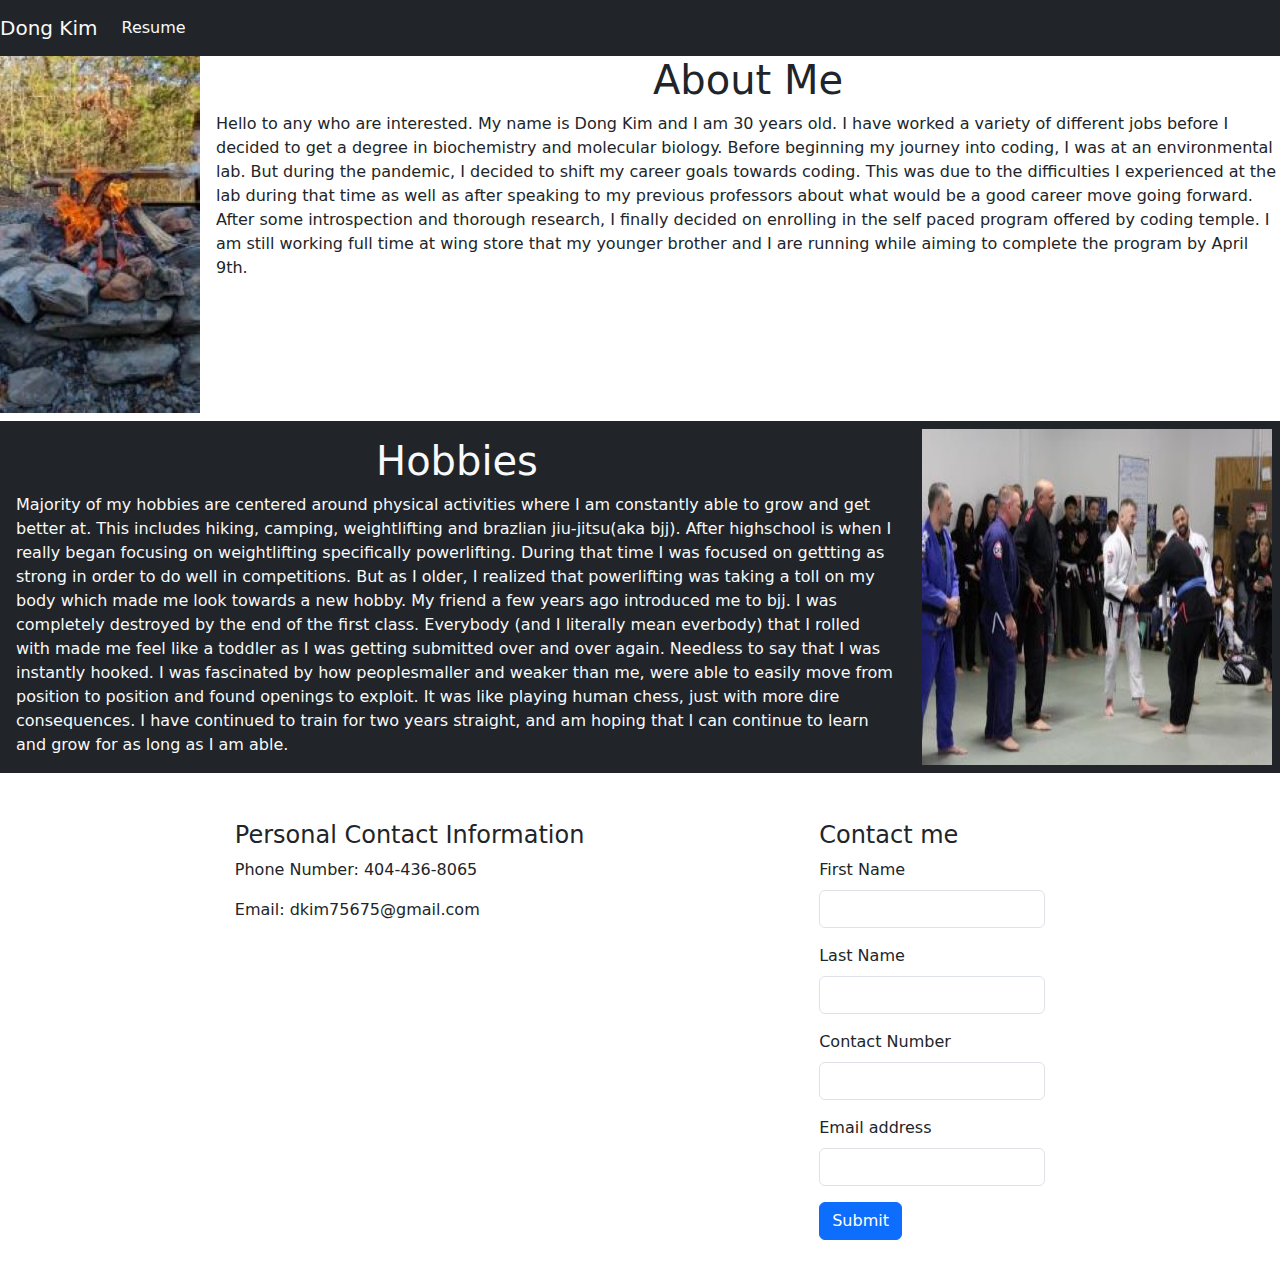
<file: index.html>
<!DOCTYPE html>
<html lang="en">
<head>
<meta charset="UTF-8">
<meta name="viewport" content="width=device-width, initial-scale=1.0">
<meta http-equiv="X-UA-Compatible" content="ie=edge">
<meta name="Description" content="Enter your description here"/>
<link rel="stylesheet" href="https://cdnjs.cloudflare.com/ajax/libs/twitter-bootstrap/5.1.0/css/bootstrap.min.css">
<link rel="stylesheet" href="https://cdnjs.cloudflare.com/ajax/libs/font-awesome/5.15.4/css/all.min.css">
<link rel="stylesheet" href="main.css">
<title>Portfolio</title>
</head>
<body>

    <!-- Navbar -->
    <nav class="navbar navbar-expand-lg navbar-light bg-dark text-light">
            <a class="navbar-brand text-light" href="#">Dong Kim</a>
            <button class="navbar-toggler" type="button" data-toggle="collapse" data-target="#navbarSupportedContent" aria-controls="navbarSupportedContent" aria-expanded="false" aria-label="Toggle navigation">
            <span class="navbar-toggler-icon"></span>
            </button>
        
            <div class="collapse navbar-collapse" id="navbarSupportedContent">
                <ul class="navbar-nav mr-auto">
                    <a class="nav-link text-light" href="resume.html">Resume</a>
                </ul>
            </div>
    </nav>
    
    <!--About section  -->

    <div class="about d-flex flex-row">
        <img src="static/About.jpg" alt="aboutImage" class="me-3">
        <div>
            <h1 class="d-flex justify-content-center">About Me</h1>
            <div class="info">
                    Hello to any who are interested. My name is Dong Kim and I am 30 years old. I have worked a variety of different jobs before I decided
                    to get a degree in biochemistry and molecular biology. Before beginning my journey into coding, I was at an environmental lab. But 
                    during the pandemic, I decided to shift my career goals towards coding. This was due to the difficulties I experienced at the lab during that 
                    time as well as after speaking to my previous professors about what would be a good career move going forward. After some introspection and thorough
                    research, I finally decided on enrolling in the self paced program offered by coding temple. I am still working full time at wing store that my younger
                    brother and I are running while aiming to complete the program by April 9th.
            </div>
        </div>
    </div>
    
    <!-- Interests/Hobbies  -->
    <div class=" d-flex flex-nowrap my-2 bg-dark text-light"> 
            <div class="order-1 p-3 container-sm">
                <h1 class="d-flex justify-content-center">Hobbies</h1>
                Majority of my hobbies are centered around physical activities where I am constantly able to grow and get better at. This includes hiking, camping,
                weightlifting and brazlian jiu-jitsu(aka bjj). After highschool is when I really began focusing on weightlifting specifically powerlifting. During that 
                time I was focused on gettting as strong in order to do well in competitions. But as I older, I realized that powerlifting was taking a toll on my body
                which made me look towards a new hobby. My friend a few years ago introduced me to bjj. I was completely destroyed by the end of the first class. Everybody 
                (and I literally mean everbody) that I rolled with made me feel like a toddler as I was getting submitted over and over again. Needless to say that I was 
                instantly hooked. I was fascinated by how peoplesmaller and weaker than me, were able to easily move from position to position and found openings to exploit. 
                It was like playing human chess, just with more dire consequences. I have continued to train for two years straight, and am hoping that I can continue to learn
                and grow for as long as I am able.
            </div>
        <img src="static/Hobby.jpg" alt="Hobby" class="order-2 p-2">
    </div>

    <!-- Footer -->
    <footer  class="d-flex flex-row justify-content-evenly my-5">
        <div class="d-flex flex-column">
            <h4>Personal Contact Information</h4>
            <div class="contactInfo">
                <p class="phone">
                    Phone Number: 404-436-8065
                </p>
                <p class="email">
                    Email: dkim75675@gmail.com
                </p>
            </div>
        </div>
        <form class="">
            <h4>Contact me</h4>
            <div class="mb-3">
                <label for="first-name" class="form-label">First Name</label>
                <input type="text" class="form-control" id="first-name">
            </div>
            <div class="mb-3">
                <label for="Last-name" class="form-label">Last Name</label>
                <input type="text" class="form-control" id="last-name">
            </div>
            <div class="mb-3">
                <label for="email" class="form-label">Contact Number</label>
                <input type="password" class="form-control" id="exampleInputPassword1">
            </div>
            <div class="mb-3">
                <label for="email" class="form-label">Email address</label>
                <input type="email" class="form-control" id="email">
            </div>
            <button type="submit" class="btn btn-primary">Submit</button>
        </form>
    </footer>
<script src="https://cdnjs.cloudflare.com/ajax/libs/popper.js/2.9.2/umd/popper.min.js"></script>
<script src="https://cdnjs.cloudflare.com/ajax/libs/twitter-bootstrap/5.1.0/js/bootstrap.min.js"></script>
</body>
</html>
</file>
<file: main.css>
.aboutImage{
    height: 20%;
    width: 20px;
}
</file>
